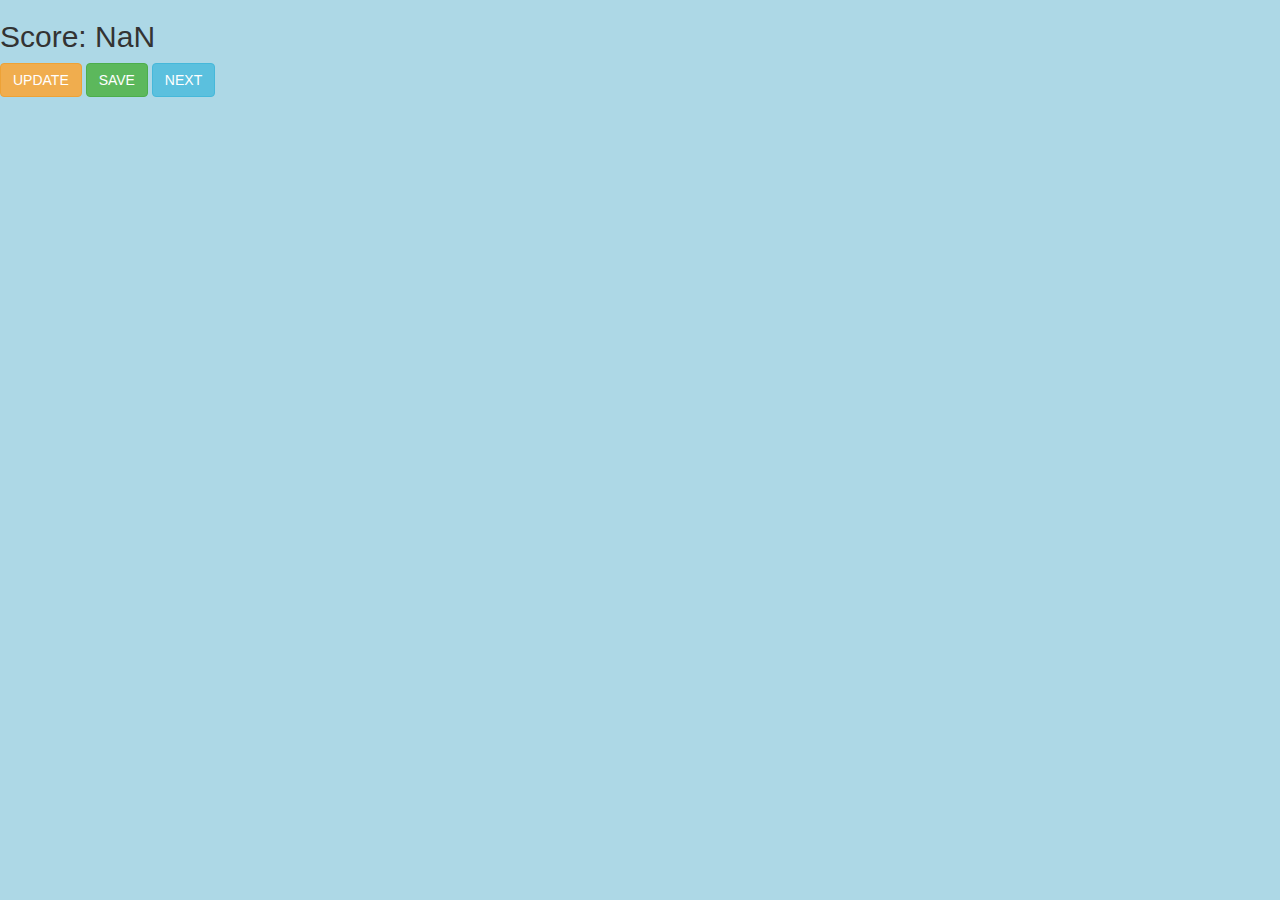
<file: index.html>
<!DOCTYPE html>
<html>
<head>
	<title>Name</title>

<meta name="viewport" content="width=device-width, initial-scale=1">
<link rel="stylesheet" href="https://maxcdn.bootstrapcdn.com/bootstrap/3.4.0/css/bootstrap.min.css">
<script src="https://ajax.googleapis.com/ajax/libs/jquery/3.4.1/jquery.min.js"></script>
<script src="https://maxcdn.bootstrapcdn.com/bootstrap/3.4.0/js/bootstrap.min.js"></script>

<link rel="stylesheet" type="text/css" href="game.css">

<script src="game_login.js"></script>
</head>
<body onload="loadBody();">
	<h2 id="score">Score: 0</h2>

	<button class="btn btn-warning" onclick="updateScore();">UPDATE</button>

	<button class="btn btn-success" onclick="saveScore();">SAVE</button>

	<button class="btn btn-info" onclick="nextPage();">NEXT</button>
</body>
</html>
</file>
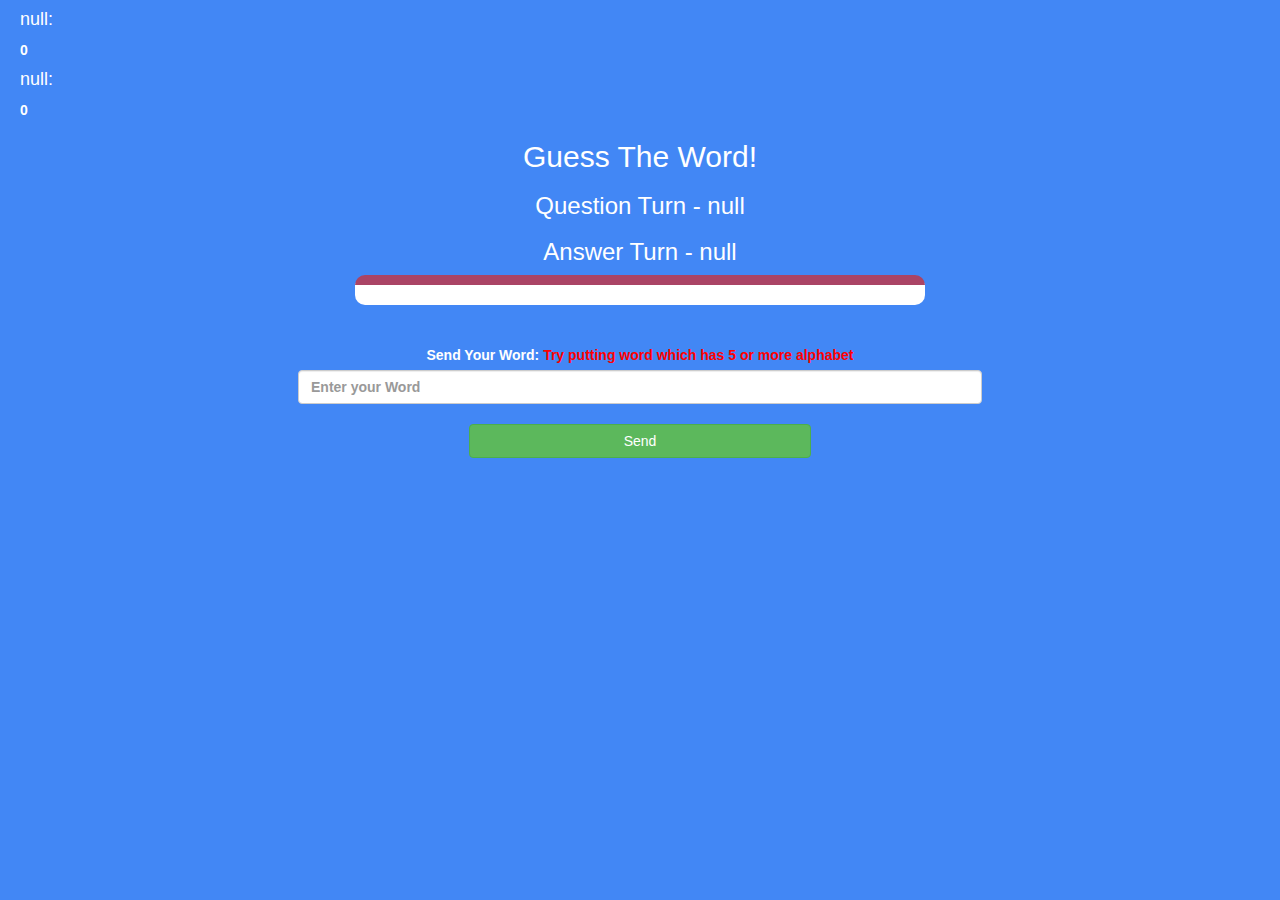
<file: game/index.html>
<!DOCTYPE html>
<html>
<head>
	<title>Guess The Word</title>

<meta name="viewport" content="width=device-width, initial-scale=1">
<link rel="stylesheet" href="https://maxcdn.bootstrapcdn.com/bootstrap/3.4.0/css/bootstrap.min.css">
<script src="https://ajax.googleapis.com/ajax/libs/jquery/3.4.1/jquery.min.js"></script>
<script src="https://maxcdn.bootstrapcdn.com/bootstrap/3.4.0/js/bootstrap.min.js"></script>

<link rel="stylesheet" type="text/css" href="style.css">
</head>
<body onload="bodyLoad();">

<h4 id="p1_name"></h4> <span id="p1_score"></span>
<br>
<h4 id="p2_name"></h4> <span id="p2_score"></span>

<div class="container">
	<center>
		<h2 style="color: white;">Guess The Word!</h2>
    <h3 id="p_question"></h3>
    <h3 id="p_answer"></h3>
    <div id="output" class="col-lg-6"></div>
		<br>
		<br>
		<div id="word_control">
		<label>Send Your Word: <b style="color: red">Try putting word which has 5 or more alphabet</b></label>

    <input type="text" id="word" class="form-control" placeholder="Enter your Word">
		<br>
    <button onclick="send();" class="btn btn-success" style="width: 30%;">Send</button>
	</div>

	</center>
</div>

<script src="game.js"></script>
</body>
</html>
</file>
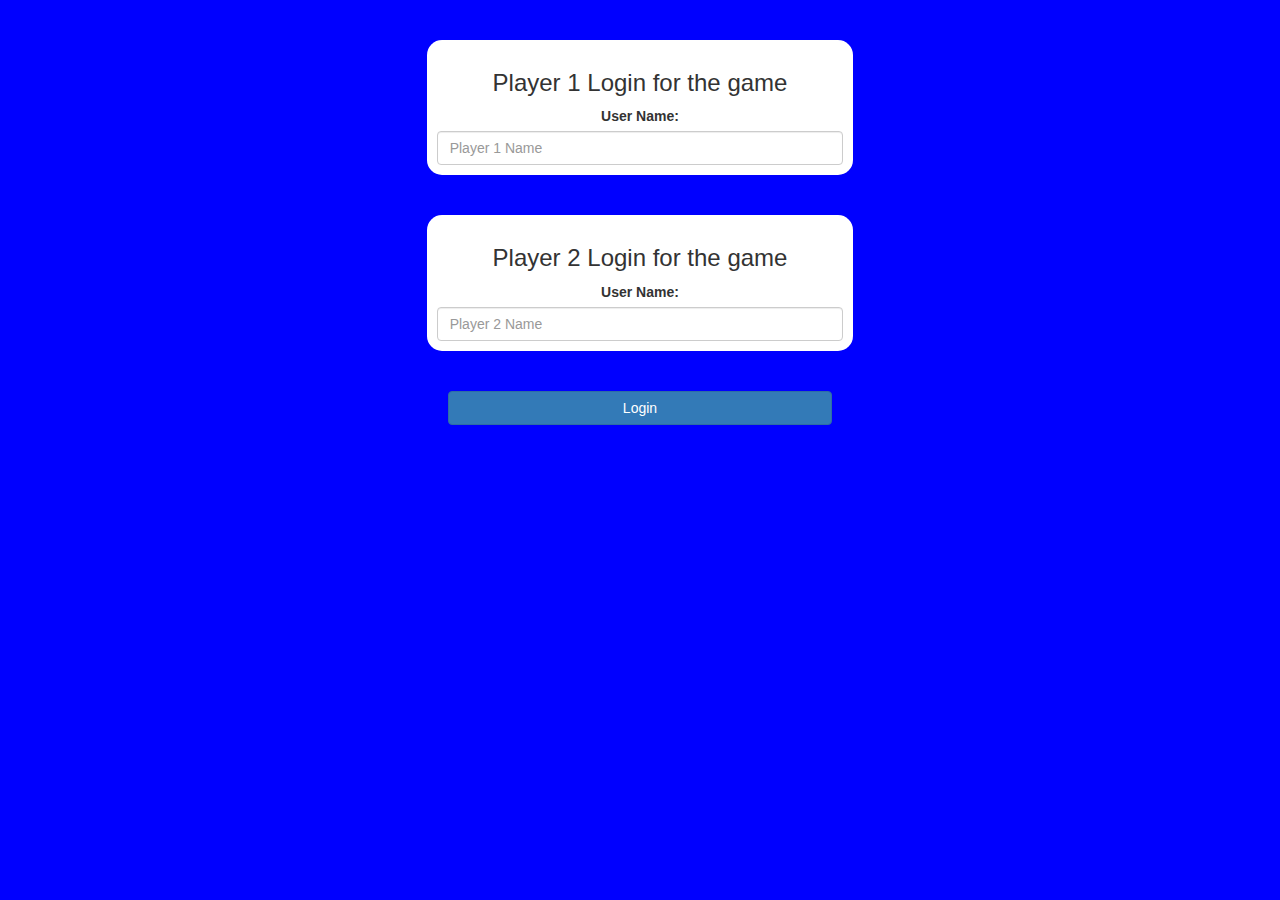
<file: login/index.html>
<!DOCTYPE html>
<html>
<head>
	<title>Guess The Word</title>

<meta name="viewport" content="width=device-width, initial-scale=1">
<link rel="stylesheet" href="https://maxcdn.bootstrapcdn.com/bootstrap/3.4.0/css/bootstrap.min.css">
<script src="https://ajax.googleapis.com/ajax/libs/jquery/3.4.1/jquery.min.js"></script>
<script src="https://maxcdn.bootstrapcdn.com/bootstrap/3.4.0/js/bootstrap.min.js"></script>

<link rel="stylesheet" type="text/css" href="style.css">

<script src="game.js"></script>
</head>
<body onload="loadBody();"> <br> <br>

  <center> 
  <div class="col-lg-4 col-sm-8 col-xs-11 login_div1">
    <h3> Player 1 Login for the game </h3>
    <label> User Name: </label>
    <input type="text" id="player1_i" class="form-control" placeholder="Player 1 Name">
    <br> 
  </div> <br> <br>

  <div class="col-lg-4 col-sm-8 col-xs-11 login_div2">
    <h3> Player 2 Login for the game </h3>
    <label> User Name: </label>
    <input type="text" id="player2_i" class="form-control" placeholder="Player 2 Name">
    <br> 
  </div> <br> <br>

  <button style="width:30%;" class="btn btn-primary" onclick="addUsers();">Login</button>

</center>

</body>
</html>
</file>
<file: game.css>
body
{
	background: lightblue;
}

	.login_div1 , .login_div2
	{
		background: white;
		padding: 10px;
		float: none;
		border-radius: 15px;
	}


#player1_name , #player2_name
{
	display: inline-block;
	margin-left: 20px;
}
#word
{
	width: 60%;
}
#word_display
{
	letter-spacing: 5px;
}
#output
{
background: white;
border-radius: 10px;
border-top: 10px solid #AA4465;
padding: 10px;
float: none;
text-align: left;
}
</file>
<file: game/style.css>
body {
  background-color: #4287f5;
  color: white;
  font-weight: bold;
}

h4, span{
  margin-left: 20px;
}

#word
{
	width: 60%;
}
#word_display
{
	letter-spacing: 5px;
}
#output
{
background: white;
color: black;
border-radius: 10px;
border-top: 10px solid #AA4465;
padding: 10px;
float: none;
text-align: left;
}
</file>
<file: login/style.css>
body
{
	background: blue;
}

.login_div1 , .login_div2
	{
		background: white;
		padding: 10px;
		float: none;
		border-radius: 15px;
	}

  #player1_i , #player2_i
  {
    display: inline-block;
  }
</file>
